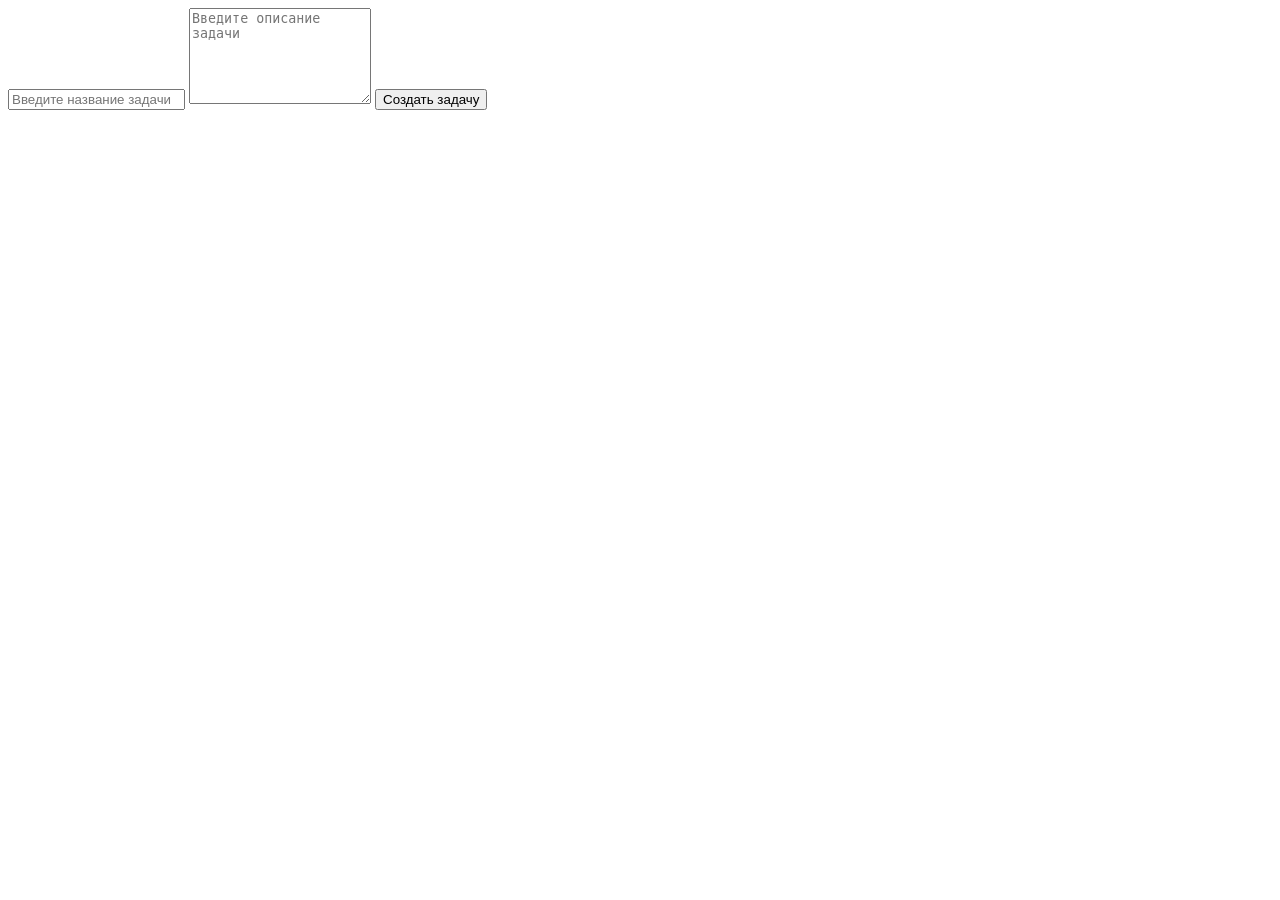
<file: frontend/html.html>
<!DOCTYPE html>
<html lang="en">
<head>
    <meta charset="UTF-8">
    <meta name="viewport" content="width=device-width, initial-scale=1.0">
    <title>Document</title>
</head>
<body>
        <form class='create-task-form' action="">
        <div class="task-form__inputs">
            <input class='task-form__input-taskname' type="text" placeholder="Введите название задачи">
            <textarea class='task-form__input-description' rows="6" placeholder="Введите описание задачи"></textarea>
            <button class="create-task-button" type="submit">Создать задачу</button>
        </div>
    </form>
</body>
</html>
</file>
